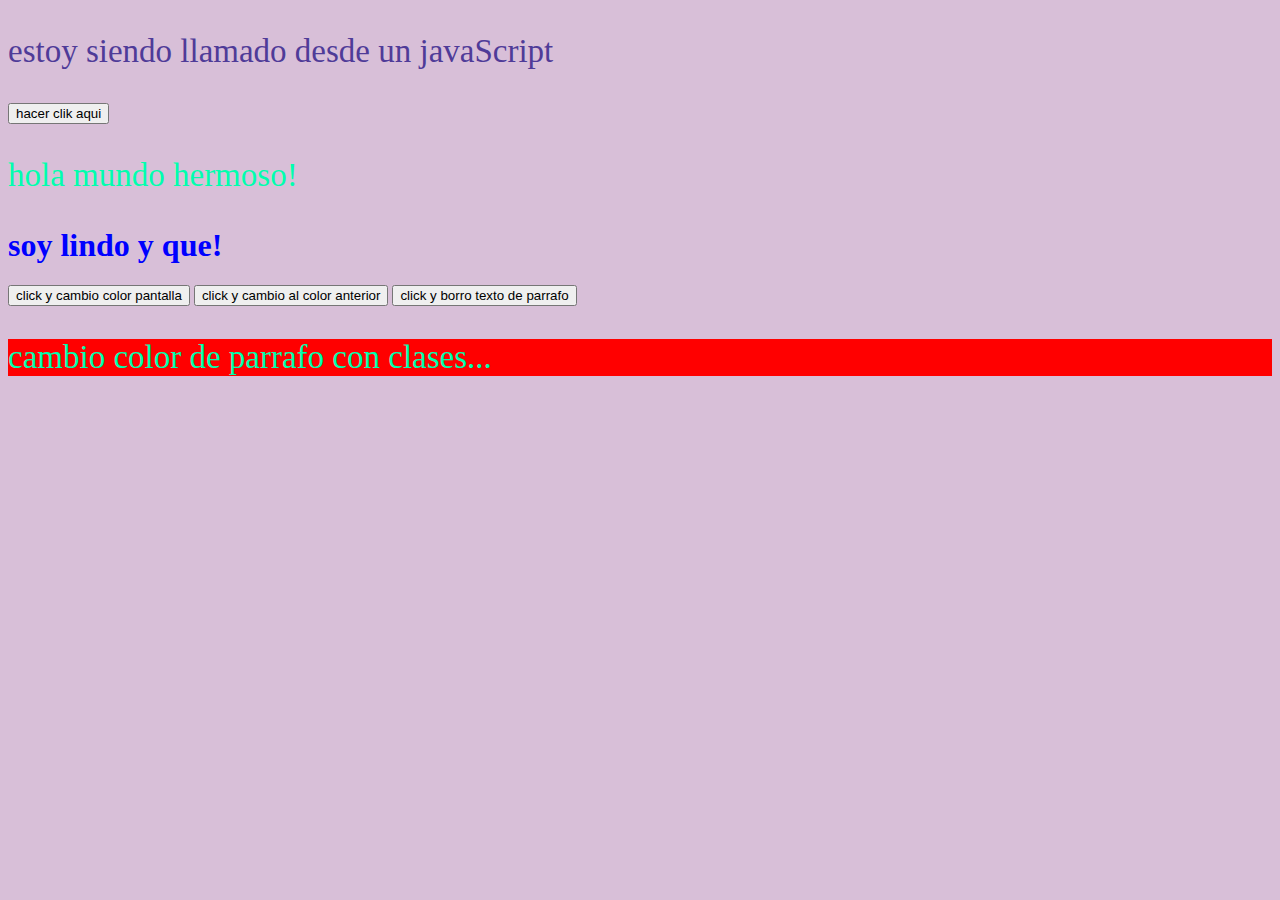
<file: index.html>
<!DOCTYPE html>
<html lang="en">
<head>
    <meta charset="UTF-8">
    <meta http-equiv="X-UA-Compatible" content="IE=edge">
    <meta name="viewport" content="width=P, initial-scale=1.0">
    <title>mi primer pagina</title>
    
    <link rel="stylesheet" href="css/cambio_color.css">
</head>
<body>
  
  
    <p id="remplazo"> estoy siendo llamado desde un javaScript</p>
    <button type="button" id="boton">hacer clik aqui</button>
     
     <p>hola mundo hermoso!</p>
     <h1> soy lindo y que!</h1>
    <button Type="button" id="boton_color"> click y cambio color pantalla</button>
    <button Type="button" id="boton_default"> click y cambio al color anterior</button>
    <button Type="button" id="boton_none"> click y borro texto de parrafo</button>
    <p class="clases"> cambio color de parrafo con clases...</p>
    <script  src="js/calculo.js"></script> 
</body>
</html>
</file>
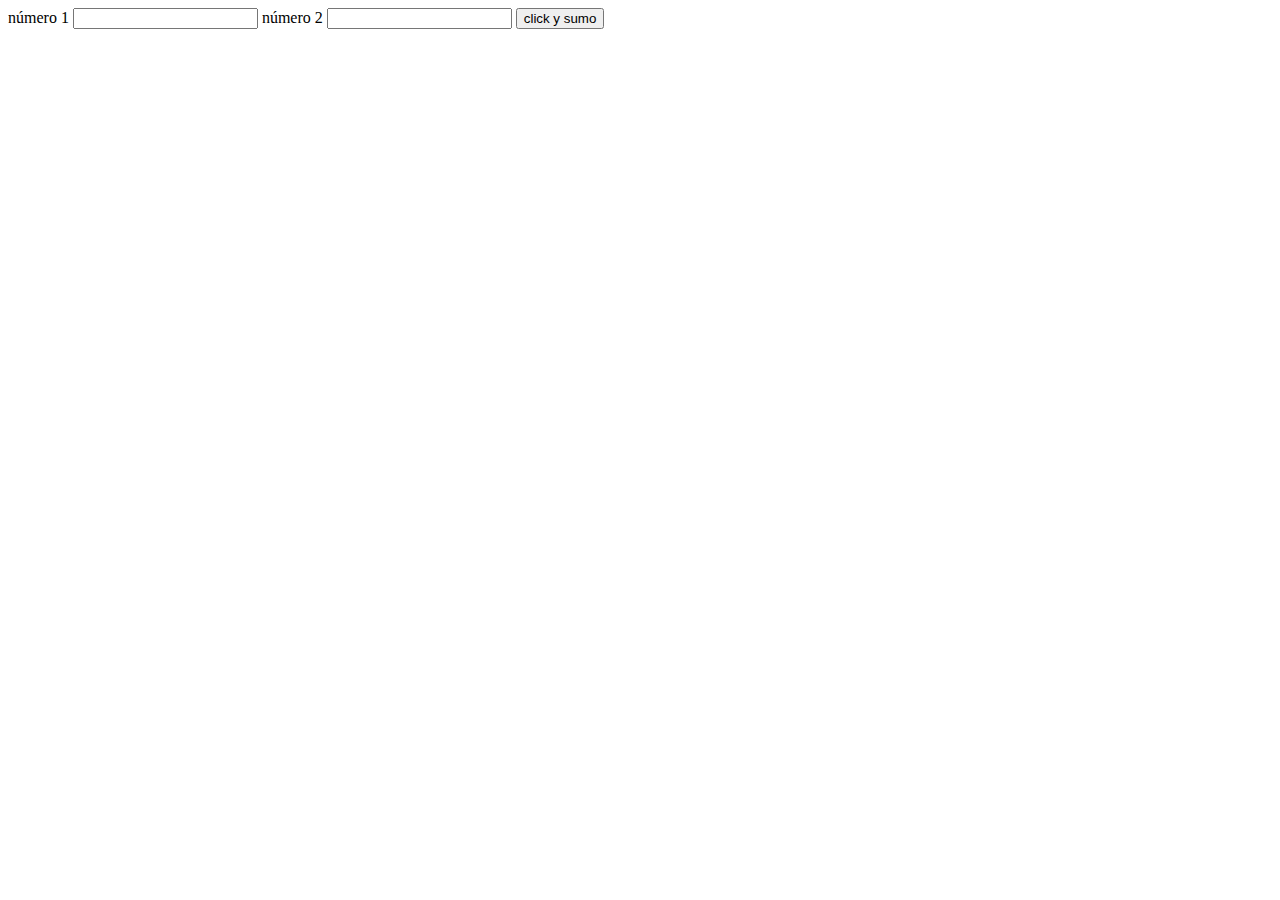
<file: index3.html>
<!DOCTYPE html>
<html lang="en">
<head>
    <meta charset="UTF-8">
    <meta http-equiv="X-UA-Compatible" content="IE=edge">
    <meta name="viewport" content="width=device-width, initial-scale=1.0">
    <title> sumar js</title>
</head>
<body>
    <form>
        <!--  sin form el imput de numero required no es exigido -->
        <label>número 1
         <input type="number" id="numero1" required>
        </label>
        <label> número 2
            <input type="number" id="numero2" required>
        </label>

        <button type="button" id="sumare"> click y sumo</button>
    </form>

    <div id= contenedorResultado style="display:none;">  
        el resultado de la suma es <p id="resultado"> </p>
    
    </div>
    <script src=js/sumar.js>  </script>
</body>
</html>
</file>
<file: css/cambio_color.css>
body{ background-color:thistle;
}
p { color:#00ffae;
    font-size:33px;
 }
h1 {color:blue;
  }
#remplazo {
    color:rgb(79, 59, 152);
}
</file>
